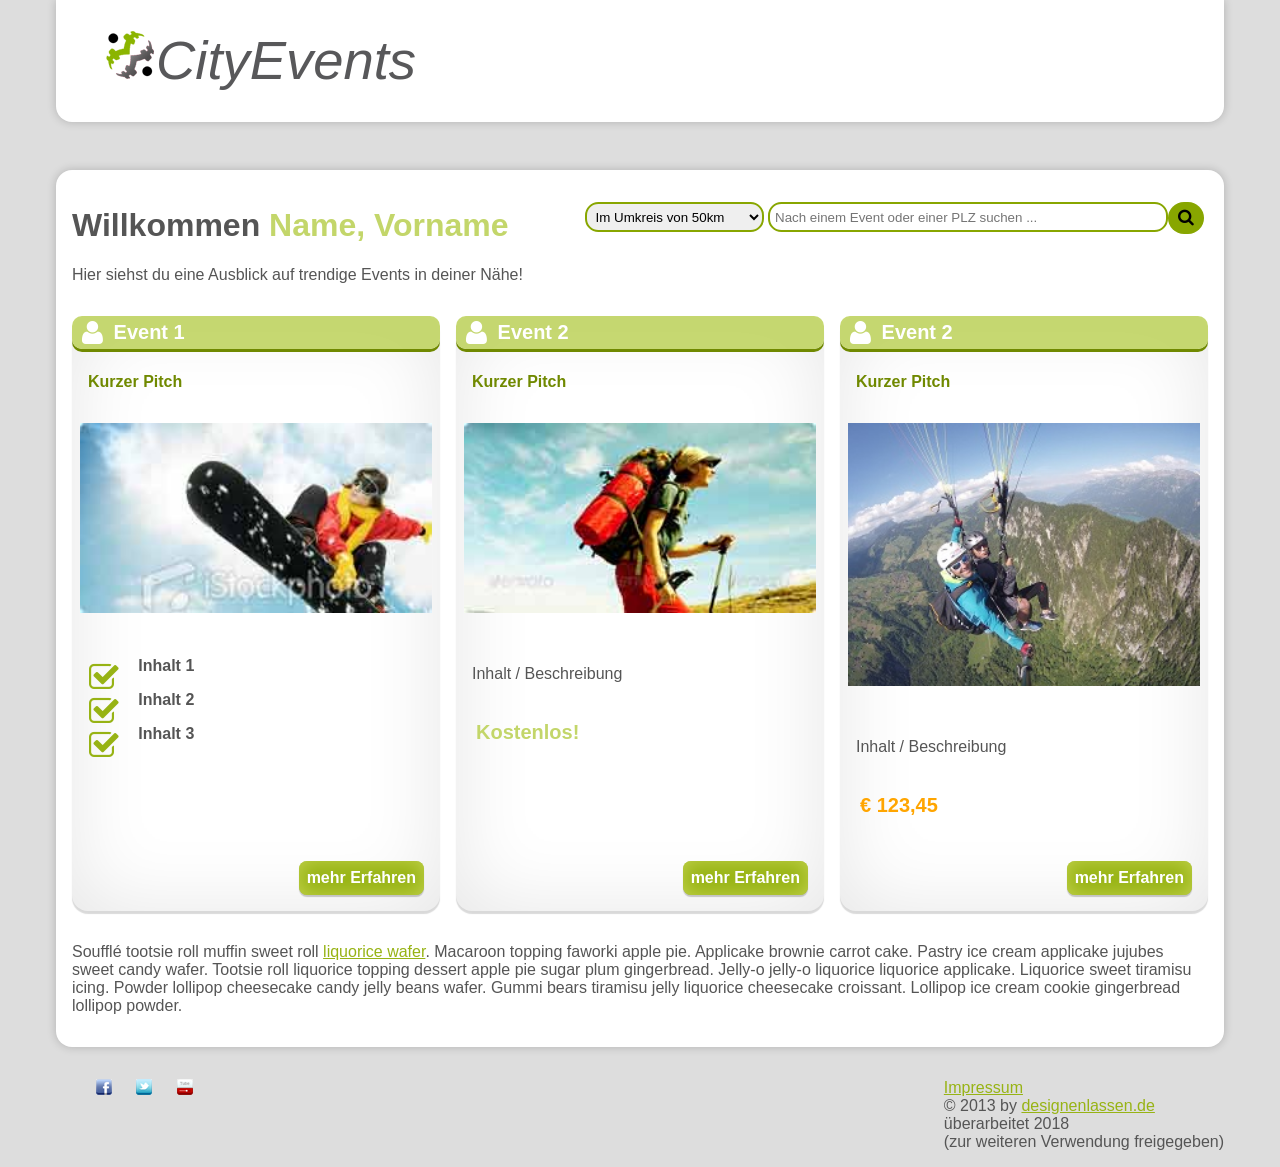
<file: src/main/webapp/index.html>
<!DOCTYPE html>
<html lang="de">
<head>
	<meta charset="utf-8">
	<meta name="viewport" content="width=device-width, initial-scale=1.0">
    <meta name="description" content="Beispiel-Design Nr.4 von SelfHTML.org">
    <link rel="stylesheet" href="css/font-awesome.css">
    <link rel="stylesheet" href="css/style.css">
	<title>CityEvents</title>
</head>

<body>
<header class="banner">
    <h1><a id="logo" title="zurück zur Startseite!" href="index.html"><img src="img/logo.png"  alt="Webseiten Name">CityEvents</a></h1>
    <a id="navlink" title="zum Navigationsmenü" href="#navigation">☰</a>
</header>

<main id="main">
	<header>
		<h1>Willkommen <span class="akzentfarbe1">Name, Vorname</span></h1>
    	<p>Hier siehst du eine Ausblick auf trendige Events in deiner Nähe! </p>
    </header>

	<div class="search-container">
		<select id="searchRadiusSelect" class="searchRadiusSelect">
			<option>Im Umkreis von 50km</option>
			<option>Im Umkreis von 100km</option>
			<option>Im Umkreis von 150km</option>
			<option>Im Umkreis von 200km</option>
			<option>Im Umkreis von >200km</option>
		</select>
		<input id="searchBar" class="searchBar" placeholder="Nach einem Event oder einer PLZ suchen ..."/>
		<button type="submit"><i class="fa fa-search"></i></button>
	</div>
    
	<section class="spalte testen">
		<h2><i class="fa fa-user fa-lg"></i> Event 1</h2>
        <p>Kurzer Pitch</p>
        <img src="img/testen-bild.jpg" alt="Hier muss ein Beschreibungstext hin">
		
		<ul class="fa-ul">
			<li><i class="fa-li fa fa-check-square-o fa-2x"></i>Inhalt 1</li>
			<li><i class="fa-li fa fa-check-square-o fa-2x"></i>Inhalt 2</li>
			<li><i class="fa-li fa fa-check-square-o fa-2x"></i>Inhalt 3</li>
		</ul>
        <a class="button" href="1-unterseite.html">mehr Erfahren</a>
	</section>
      
       
	<section class="spalte suchen">
		<h2><i class="fa fa-user fa-lg"></i> Event 2</h2>
		<p>Kurzer Pitch</p>
        <img src="img/suchen-bild.jpg" alt="Hier muss ein Beschreibungstext hin">
		<p>Inhalt / Beschreibung</p>

		<p class="akzentfarbe1 big">Kostenlos!</p>

		<a class="button" href="1-unterseite.html">mehr Erfahren</a>
	</section>

	<section class="spalte suchen">
		<h2><i class="fa fa-user fa-lg"></i> Event 2</h2>
		<p>Kurzer Pitch</p>
		<img src="img/Event_03.jpg" alt="Hier muss ein Beschreibungstext hin">
		<p>Inhalt / Beschreibung</p>

		<p class="akzentfarbe2 big">€ 123,45 </p>

		<a class="button" href="1-unterseite.html">mehr Erfahren</a>
	</section>


	<footer>
    	<p>Soufflé tootsie roll muffin sweet roll <a href="">liquorice wafer</a>. Macaroon topping faworki apple pie. Applicake brownie carrot 
cake. Pastry ice cream applicake jujubes sweet candy wafer. Tootsie roll  liquorice topping dessert apple pie sugar plum gingerbread. Jelly-o 
jelly-o liquorice liquorice applicake. Liquorice sweet tiramisu icing.  Powder lollipop cheesecake candy jelly beans wafer. Gummi bears tiramisu
 jelly liquorice cheesecake croissant. Lollipop ice cream cookie  gingerbread lollipop powder. </p>
 	</footer>
    
    
    <!--<nav id="navigation">-->
    <!--<ul class="nav nav-pills nav-stacked">-->
      	<!--<li><a aria-current="page"><i class="fa fa-home fa-fw"></i> Startseite</a></li>-->
        <!--<li><a href="1-unterseite.html" tabindex="1"><i class="fa fa-user fa-fw"></i> Mitglied werden</a>-->
        <!--<li><a href="1-unterseite.html" tabindex="2"><i class="fa fa-share-square fa-fw"></i>Sportangebote</a></li>-->
        <!--<li><a href="2-kontakt.html" tabindex="3"><i class="fa fa-envelope fa-fw"></i>Kontakt</a></li>-->
      <!--</ul>-->
	<!--</nav>      -->
</main>


<footer>
  	<ul id="social">
      	<li><a id="fb" href=""></a></li>
        <li><a id="twitter" href=""></a></li>
        <li><a id="yt" href=""></a></li>
	</ul>
    
    <p id="copyright">
	    <a href="2-kontakt.html">Impressum</a><br>
        © 2013 by <a href="http://designenlassen.de/">designenlassen.de</a><br>
        überarbeitet 2018<br>
        (zur weiteren Verwendung freigegeben)
    </p>    
</footer>  
    
</body>
</html>
</file>
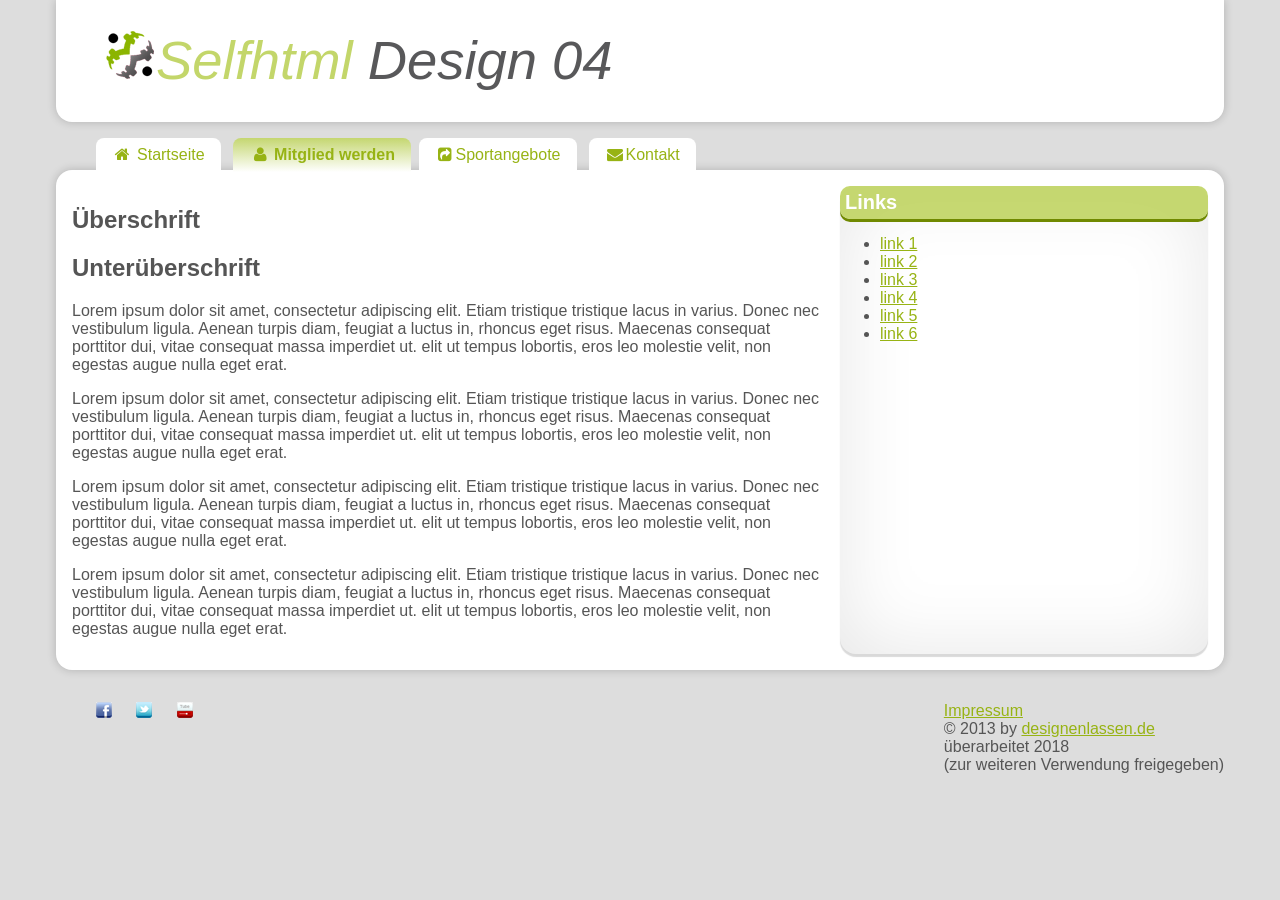
<file: src/main/webapp/1-unterseite.html>
<!DOCTYPE html>
<html lang="de">
<head>
	<meta charset="utf-8">
	<meta name="viewport" content="width=device-width, initial-scale=1.0">
    <meta name="description" content="Beispiel-Design Nr.4 von SelfHTML.org">
    <link rel="stylesheet" href="css/font-awesome.css">
    <link rel="stylesheet" href="css/style.css">
	<title>SelfHTML Design 04 - Sportverein</title>
</head>

<body>
<header class="banner">
    <h1><a id="logo" title="zurück zur Startseite!" href="index.html"><img src="img/logo.png"  alt="Webseiten Name"><span>Selfhtml</span> Design 04</a></h1>    
    <a id="navlink" title="zum Navigationsmenü" href="#navigation">☰</a>
</header>

<main id="main">
<article>        
	<h1>Überschrift</h1>
 
	<h2>Unterüberschrift</h2>
    <p>
        Lorem ipsum dolor sit amet, consectetur adipiscing elit. Etiam tristique tristique lacus in varius. Donec nec vestibulum ligula. Aenean
		 turpis diam, feugiat a luctus in, rhoncus eget risus. Maecenas consequat porttitor dui, vitae consequat massa imperdiet ut. elit ut 
		tempus lobortis, eros leo molestie velit, non egestas augue nulla eget erat.
    </p>
        <p>
        Lorem ipsum dolor sit amet, consectetur adipiscing elit. Etiam  tristique tristique lacus in varius. Donec nec vestibulum ligula. Aenean
		 turpis diam, feugiat a luctus in, rhoncus eget risus. Maecenas consequat porttitor dui, vitae consequat massa imperdiet ut. elit ut 
		tempus lobortis, eros leo molestie velit, non egestas augue nulla eget erat.
    </p>    <p>
        Lorem ipsum dolor sit amet, consectetur adipiscing elit. Etiam tristique tristique lacus in varius. Donec nec vestibulum ligula. Aenean
		 turpis diam, feugiat a luctus in, rhoncus eget risus. Maecenas	consequat porttitor dui, vitae consequat massa imperdiet ut. elit ut 
		tempus lobortis, eros leo molestie velit, non egestas augue nulla eget erat.
    </p>    <p>
        Lorem ipsum dolor sit amet, consectetur adipiscing elit. Etiam tristique tristique lacus in varius. Donec nec vestibulum ligula. Aenean
		 turpis diam, feugiat a luctus in, rhoncus eget risus. Maecenas consequat porttitor dui, vitae consequat massa imperdiet ut. elit ut 
		tempus lobortis, eros leo molestie velit, non egestas augue nulla eget erat.
    </p>
</article> 

<aside class="contact">
    <h2>Links</h2>
	<ul>
		<li><a href="1-unterseite.html" >link 1</a></li>
		<li><a href="1-unterseite.html" >link 2</a></li>
		<li><a href="1-unterseite.html" >link 3</a></li>
		<li><a href="1-unterseite.html" >link 4</a></li>
		<li><a href="1-unterseite.html" >link 5</a></li>
		<li><a href="1-unterseite.html" >link 6</a></li>
	</ul>
</aside>



    <nav id="navigation">
    <ul class="nav nav-pills nav-stacked">
      	<li><a href="index.html" tabindex="1"><i class="fa fa-home fa-fw"></i> Startseite</a></li>
        <li><a aria-current="page" ><i class="fa fa-user fa-fw"></i> Mitglied werden</a>
        <li><a href="1-unterseite.html" tabindex="2"><i class="fa fa-share-square fa-fw"></i>Sportangebote</a></li>
        <li><a href="2-kontakt.html" tabindex="3"><i class="fa fa-envelope fa-fw"></i>Kontakt</a></li>
      </ul>
	</nav>      
</main>


<footer>
  	<ul id="social">
      	<li><a id="fb" href=""></a></li>
        <li><a id="twitter" href=""></a></li>
        <li><a id="yt" href=""></a></li>
	</ul>
    
    <p id="copyright">
	    <a href="2-kontakt.html">Impressum</a><br>
        © 2013 by <a href="http://designenlassen.de/">designenlassen.de</a><br>
        überarbeitet 2018<br>
        (zur weiteren Verwendung freigegeben)
    </p>    
</footer>  
    
</body>
</html>
</file>
<file: src/main/webapp/css/style.css>
/* Stylesheet für Selfhtml Design 04 
  responsives Layout mit Flexbox ab Z. 262   */

/* ====================================================   GLOBAL DEFINITION   ==================================================== */

/* alternatives Boxmodell */
html { 
  box-sizing: border-box; 
} 

*, ::before, ::after { 
  box-sizing: inherit; 
}

body {
    max-width: 75em;
    margin: 0 auto; 
	padding: 0 1em;
    font: normal 1em Arial, sans-serif;  /* Mindestschriftgröße wird dem Browser, bzw. dem Nutzer überlassen! */
	color: #555;
    background: #ddd;
	position:relative;
}

/* ===== header ===== */

header.banner {
	background: #fff;
	padding: .5em 1em;
	box-shadow: 0 0 10px rgba(0,0,0,0.2);
	border-radius: 0 0 1em 1em;
}

#logo {
	margin: 22px 0 0 3%;
	color: #58585a;
	font-size:1.7em;
	font-style:italic;
	font-weight:normal;
	text-decoration: none;
}

.search-container {
	position: absolute;
	top: 2em;
	right: 20px;
}

.search-container-text {
	position: absolute;
	top: 5em;
	right: 20px;
}

.search-container button,
.search-container-text button {
	float: right;
	padding: 6px 10px;
	font-size: 17px;
	border-radius: 1em;
	border: none;
	cursor: pointer;
	background: #88a600;
}


.searchBar {
	width: 400px;
	height: 30px;
	border-radius: 1em;
	border: 2px solid #88a600;
	padding: 5px;
	outline-width: 0;
}
.searchRadiusSelect {
	border: 2px solid #88a600;
	height: 30px;
	border-radius: 1em;
	outline-width: 0;
	padding: 5px;
}

header a#navlink {
	display: block;
	float: right;
	color: #88a600;
	text-decoration: none;
	font-size: 2em;
	font-weight: bold;
}
		
/* ===== content / Inhalt ===== */
	
main {
	padding: 1em;
	background: #fff;
	box-shadow: 0 0 10px rgba(0,0,0,0.2);
	border-radius: 1em;  
}

a {
	color: #97b314; 
}

a:hover,
a:focus {
	background: rgba(195,214,106,0.95);
	color: #708900;
}

a.button{
	background: #97b314;
	font-weight: bold;
	box-shadow: 0 0 20px #c3d34e inset, 0 2px 1px rgba(0,0,0,0.2);
	color: #fff;
	padding: 0.5em;
	border-radius: .5em;
	text-decoration: none;	
}
a.button:hover,
a.button:focus {
	background: #708900;
}

h1 {
}

h1 span,
.akzentfarbe1 {
	color: #c3d66a;
}

h1 a:hover span {
    color: #fff;
}

.akzentfarbe2 {
	color: orange;
}

aside,
section {
	box-shadow: 0 0 80px rgba(0,0,0,0.1) inset, 0 3px 1px rgba(0,0,0,0.15);
	border-radius: 1em;
	position: relative;
	padding: 0 0 4em;     /* Platz für abslout positionierte Buttons */
}

aside h2,
section h2 {
	color: #fff;
	padding: 5px 5px 5px 5px;
	margin: 0;
	background: rgba(195,214,106,0.95);
	border-radius: .5em;
	box-shadow: 0 3px 0 #708900;
	font-size: 20px;
}

section p {
	padding: 0.5em 1em;
}

section p:first-of-type {
	font-weight: bold;
	color: #708900;
}

section img {
  width: calc(100% - 1em);
	/*height: 200px;*/
  margin: 0.5em 0.5em 1.5em;
}

aside {
}

section a.button {			
	position: absolute;	/* So werden Buttons immer an der gleichen Stelle, unabhängig vom vorhandenen Inhalt, positioniert */
	right: 1em;
	bottom: 1em;
}

.fixed {
	position: absolute;
	left: 0;
	bottom: 1em;
}

/*form {
	display: grid;
	grid-template-columns: repeat(2, 1fr);
	grid-gap:.5em; 
	padding: 1em; 
}

form input {
	background: #555;
	border-radius: 4px;
	border: none;
	color: #fff;
	padding: 0.75em 0.75em 0.75em 2.5em;
	font-weight: bold;
}*/

form#search{ 
	position:relative;
}	

form#search input {
	width: 15em;
	margin: 0 1em;
}		

#search i {
	position: absolute;
	top: 1.2em;
	left: 1.75em;
	color: #bebebe;
}

section ul {
	margin: 1em 0 0 3em;
}
		
section li {
	font-weight: bold;
	margin: 0.5em 0 1em 2em;
}
section li i {
	color: #97b314; 
}

dl.grid { 
  display: grid; 
  grid-template-columns: repeat(2, 1fr);
  padding: 0.5em;
}
dd { 
  margin: 0; 
  padding-left: 1em; 
}
dl.grid dd {
  margin-bottom: 1em;
}

a[href^="tel"] { white-space: nowrap; }

/* ===== Navigation ===== */

#navigation li {
	display: block;
	list-style: none;
	margin-right: .5em; 
	width: 90%;
}

#navigation a {
	display: block; 
	text-decoration: none;
	padding: 0.5em 1em;
	background-color: #fff;
	border-radius: .5em .5em 0 0;	
}

#navigation a[aria-current=page] {
	font-weight:bold;
    background: linear-gradient(rgba(195,214,106,0.95), #fff);
}

#navigation a:hover,
#navigation a:focus, 
#navigation a:active  {
	color: white;
    background: linear-gradient(#97b314, #fff);	   
}		

/* ===== Footer ===== */
	
#social {
	float: left;
}

#social li {
	margin: 0 20px 0 0;
	display:inline-block;;
}
	
#fb {
	background: url("../img/fb.png") no-repeat;
	float: left;
	width: 16px;
	height: 16px;
}
	
#twitter {
	background: url("../img/twitter.png") no-repeat;
	float: left;
	width: 16px;
	height: 16px;
}
	
#yt {
	background: url("../img/yt.png") no-repeat;
	float: left;
	width: 16px;
	height: 16px;
}
	
footer #copyright {
	float: right;
}

/* ===== responsives Layout ===== */

/* Mobile first! 1-Spaltenlayout  */


/* 2-Spaltenlayout, sobald der Platz es erlaubt  */

@media only screen and (min-width: 40em) {
  main {
	display: grid;
	grid-template-columns: repeat(2, 1fr);
	grid-gap:1em;
	position: relative;
	margin: 3em auto 1em;
  }
  
  article {
	grid-column: span 2;
  }
  
  header a#navlink {
	display: none;
  }

  #navigation  {
    position: absolute;
    top: -3em;
  }
  
  #navigation li {
	display: inline-block;
	width: auto;
}

#navigation a {
	display: inline-block; 
}

/* 3-Spaltenlayout, sobald der Platz es erlaubt  */
@media only screen and (min-width: 60em) {
  main {
	grid-template-columns: repeat(3, 1fr);
  }

	main header,
	main footer {
	  grid-column: span 3;
	}

	article{
	  grid-column: span 2;		
	}
}


/* Flexbox Fallback wenn der  Browser kein display:grid unterstützt. */
@supports not (display: grid) {
  main {
    display: flex;
    flex-flow: row wrap;
  }

main > * {
  flex: 1 100%;      /* Alle Elemente werden über die volle Breite dargestellt */
} 

article {
  flex: 1 64%;      
  margin: 1%;
}
section,
aside {
  flex: 1 31%;      /* Diese Elemente erhalten eine Breite von 1/3.  */
  margin: 1%;
}
}
}

.big {
	font-size: 20px;
	font-weight:bold;
}
</file>
